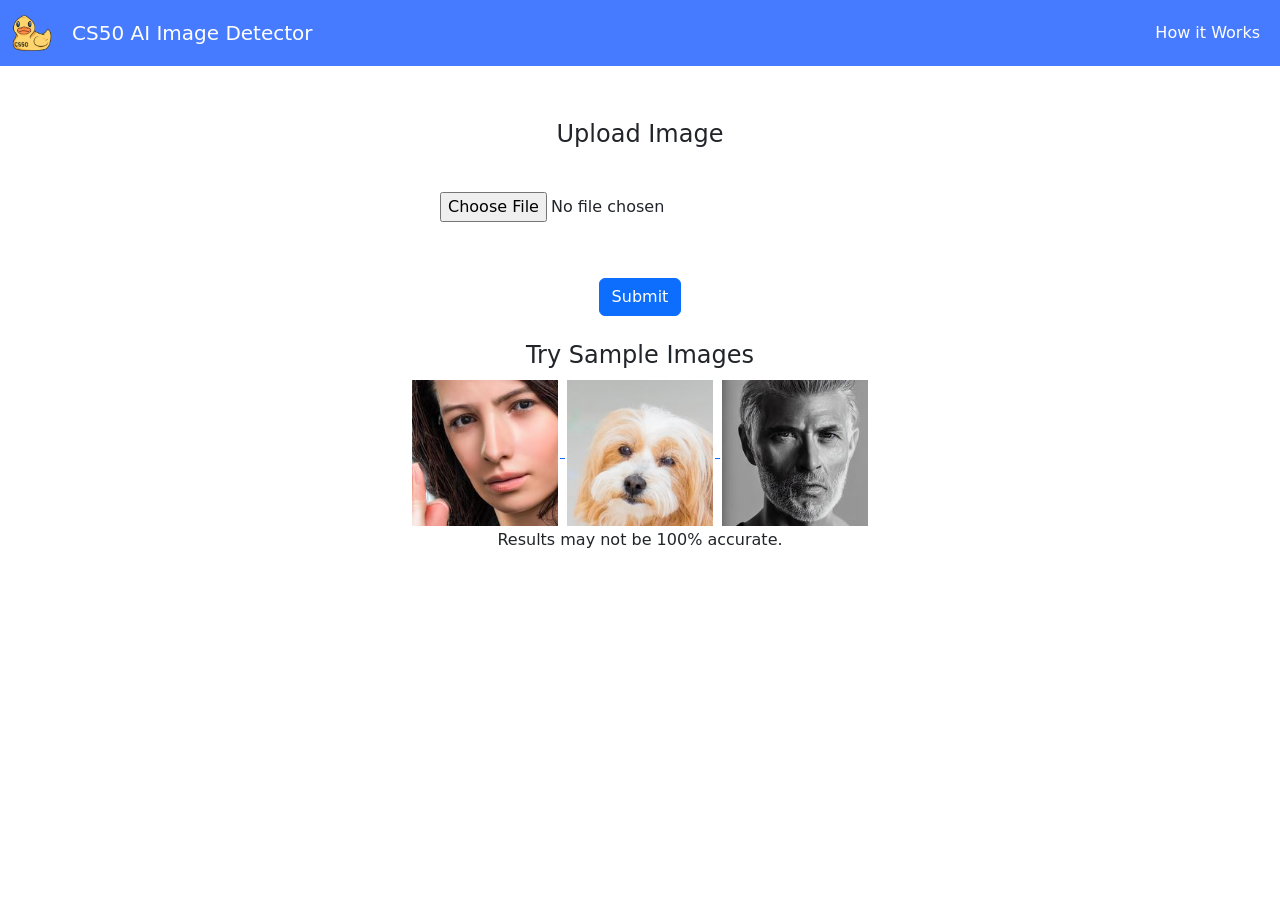
<file: templates/index.html>
<!doctype html>
<html lang="en">
  <head>
    <link
      href="https://cdn.jsdelivr.net/npm/bootstrap@5.3.8/dist/css/bootstrap.min.css"
      rel="stylesheet"
      integrity="sha384-sRIl4kxILFvY47J16cr9ZwB07vP4J8+LH7qKQnuqkuIAvNWLzeN8tE5YBujZqJLB"
      crossorigin="anonymous"
    />
    <link rel="stylesheet" href="/static/styles.css" />
    <link href="/static/cs50duck.png" rel="icon" />
    <meta charset="UTF-8" />
    <meta name="viewport" content="width=device-width, initial-scale=1.0" />
    <title>AI Image Detector</title>
  </head>
  <body>
    <nav class="navbar navbar-expand-lg bg-body-tertiary">
      <div class="container-fluid">
        <a class="navbar-brand" href="/">
          <img src="/static/cs50duck.png" alt="CS50 Duck" class="navbar-duck" />
          <span class="navbar-brand">CS50 AI Image Detector </span>
        </a>
        <button
          class="navbar-toggler"
          type="button"
          data-bs-toggle="collapse"
          data-bs-target="#navbarNav"
          aria-controls="navbarNav"
          aria-expanded="false"
          aria-label="Toggle navigation"
        >
          <span class="navbar-toggler-icon"></span>
        </button>
        <div class="collapse navbar-collapse" id="navbarNav">
          <ul class="navbar-nav ms-auto">
            <li class="nav-item">
              <a class="nav-link" href="/how-it-works">How it Works</a>
            </li>
          </ul>
        </div>
      </div>
    </nav>
    <form action="/" method="POST" enctype="multipart/form-data">

      <div class="mb-3">
        <p class="form-label">Upload Image</p>

        <input type="file"
            name="image-upload"
            class="image-upload"
            required>
        </div>

  <button type="submit" class="btn btn-primary">
    Submit
  </button>

</form>
</div>

  

      <div class="sample-images">
        <h4>Try Sample Images</h4>

        <a href="/sample/ai1.jpg">
        <img src="/static/samples/ai1.jpg" class="sample-image">
        </a><a href="/sample/human1.jpg">
        <img src="/static/samples/human1.jpg" class="sample-image">
        </a><a href="/sample/ai2.jpg">
        <img src="/static/samples/ai2.jpg" class="sample-image">
        </a>
        <p>Results may not be 100% accurate.</p>
     </div>
    </div>
  </body>
</html>
</file>
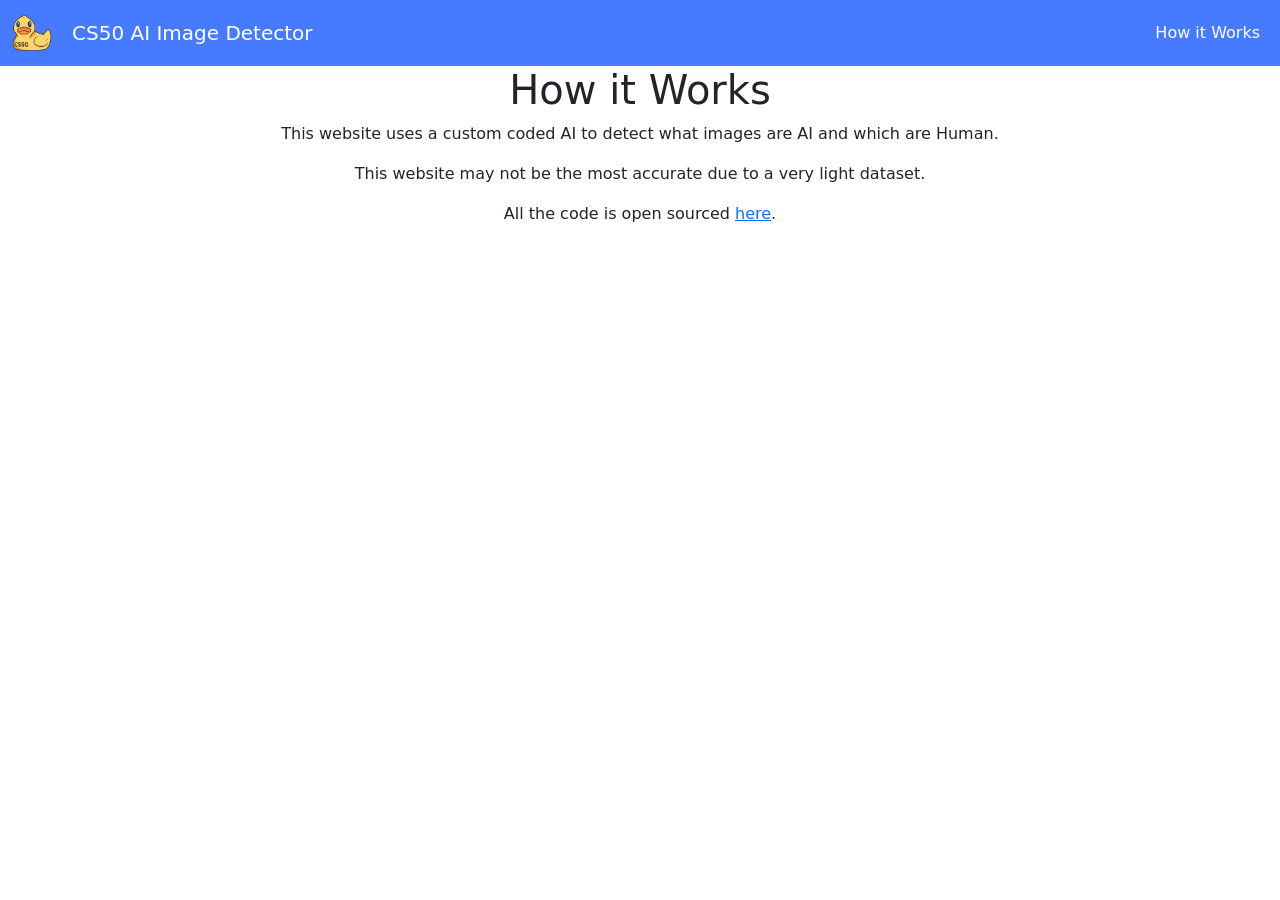
<file: templates/work.html>
<!doctype html>
<html lang="en">
  <head>
    <link
      href="https://cdn.jsdelivr.net/npm/bootstrap@5.3.8/dist/css/bootstrap.min.css"
      rel="stylesheet"
      integrity="sha384-sRIl4kxILFvY47J16cr9ZwB07vP4J8+LH7qKQnuqkuIAvNWLzeN8tE5YBujZqJLB"
      crossorigin="anonymous"
    />
    <link rel="stylesheet" href="/static/styles.css" />
    <link href="/static/cs50duck.png" rel="icon" />
    <meta charset="UTF-8" />
    <meta name="viewport" content="width=device-width, initial-scale=1.0" />
    <title>AI Image Detector</title>
  </head>
  <body>
    <nav class="navbar navbar-expand-lg bg-body-tertiary">
      <div class="container-fluid">
        <a class="navbar-brand" href="/">
    <img
        src="/static/cs50duck.png"
        alt="CS50 Duck"
        class="navbar-duck"
    >
        <span>CS50 AI Image Detector</span></a>
        <button
          class="navbar-toggler"
          type="button"
          data-bs-toggle="collapse"
          data-bs-target="#navbarNav"
          aria-controls="navbarNav"
          aria-expanded="false"
          aria-label="Toggle navigation"
        >
          <span class="navbar-toggler-icon"></span>
        </button>
        <div class="collapse navbar-collapse" id="navbarNav">
          <ul class="navbar-nav ms-auto">
            <li class="nav-item">
              <a class="nav-link" href="/how-it-works">How it Works</a>
            </li>
          </ul>
        </div>
      </div>
    </nav>
    <h1>How it Works</h1>
        <p>This website uses a custom coded AI to detect what images are AI and which are Human.</p>
        <p>This website may not be the most accurate due to a very light dataset.</p>
        <p>All the code is open sourced <a href="Github Link Here">here</a>.</p>
      </div>
    </form>
  </body>
</html>
</file>
<file: static/styles.css>
.navbar {
  background-color: #477bff !important;
}

body {
  background-color: #fff;
  color: #212529;
  font-size: 1rem;
  font-weight: 400;
  line-height: 1.5;
  margin: 0;
  text-align: center;
}

.navbar-brand {
  color: white;
  display: flex;
  align-items: center;
  gap: 10px;
}

.nav-link {
  color: white;
}

.nav-link.active {
  color: white;
}

form {
  display: flex;
  flex-direction: column;
  align-items: center;
  margin-top: 50px;
}

.form-label {
  font-size: 1.5rem;
  margin-bottom: 40px; /* space between paragraph and input */
}

.image-upload {
  margin-bottom: 30px; /* space between input and button */
  width: 400px;
}

.btn.btn-primary {
  margin-top: 10px;
  margin-bottom: 10px;
}

.navbar-duck {
  height: 40px;
  width: auto;
  margin-right: 10px;
}

.nav-link:hover {
  text-decoration: none;
}

/*ChatGPT made this code */

.sample-images {
  margin-top: 15px;
  text-align: center;
  gap: 20px;
  justify-content: center;
}

.sample-image {
  width: 150px;
  cursor: pointer;
  border: 2px solid transparent;
}

.sample-image:hover {
  border-color: #477bff;
}

/*Back to me coding*/

.result {
  text-align: center;
}

.green {
  color: #6fcf6f;
}

.red {
  color: #ff474c;
}

.yellow {
  color: #ffb343;
}
</file>
